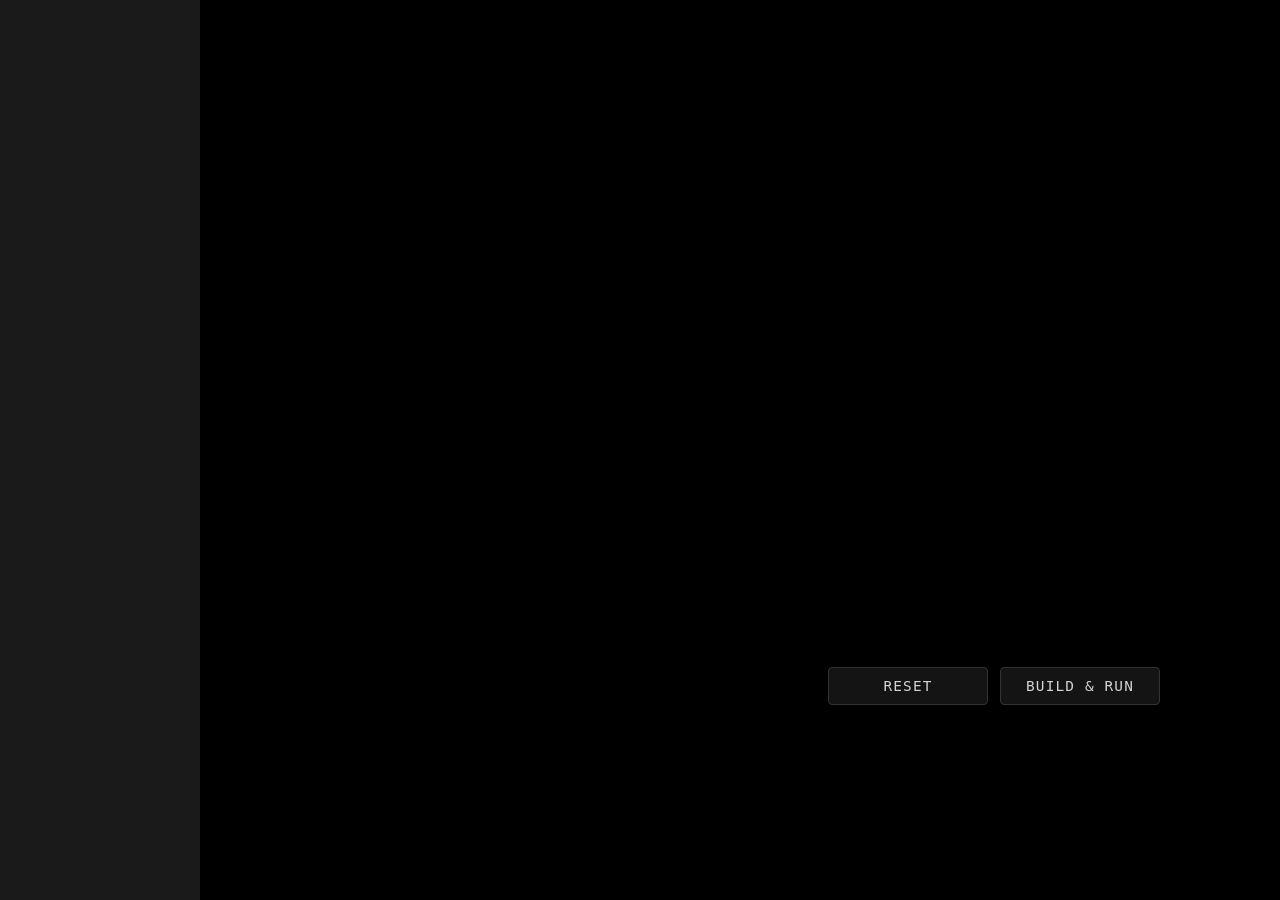
<file: index.html>
<!DOCTYPE html>
<html lang="en">
<head>
    <meta charset="UTF-8">
    <meta http-equiv="refresh" content="0; url=viewer/">
    <script type="text/javascript">
        window.location.href = "docs/";
    </script>
    <title>Shader Engine Viewer</title>
</head>
<body>
<p>Redirecting to <a href="viewer/">Shader Engine Viewer</a>...</p>
</body>
</html>
</file>
<file: docs/css/style.css>
:root {
    --black: #000000;
    --gray-scale-black: #0a0a0a;
    --gray-scale-deep-dark-gray: #141414;
    --gray: #1a1a1a;
    --gray-scale-dark-gray: #222222;
    --gray-scale-mid-gray: #333333;
    --gray-scale-light-gray: #555555;
    --gray-scale-white: #d4d4d4;
}

* {
    margin: 0;
    padding: 0;
    box-sizing: border-box;
}

body, html {
    width: 100%;
    height: 100%;
    background-color: var(--black);
}

.app-layout {
    display: flex;
    width: 100vw;
    height: 100vh;
    min-height: 600px;
    align-items: stretch; /* Ensures all top-level columns stretch vertically */
}

#sidebar {
    background: var(--gray);
    width: 200px;
    flex-shrink: 0; /* Prevent shrinking */
}

#editor {
    flex: 3; /* ~60% of remaining space */
    height: 100%;
    overflow: hidden;
    position: relative;
    padding-right: 50px;
}

#editor .cm-editor {
    height: 100%;
}

#preview-pane {
    flex: 2; /* ~40% of remaining space */
    min-width: 0; /* Allows the flex container to calculate relative dimensions without overflowing */
    height: 100%;
    display: flex;
    flex-direction: column;
    padding-top: 100px;
    padding-right: 100px;
}

#canvas-container {
    width: 100%;
    aspect-ratio: 1 / 1; /* Force square aspect ratio */
}

canvas {
    width: 100%;
    height: auto;
    aspect-ratio: 1 / 1; /* Force square aspect ratio */
    display: block;
}

#controls-container {
    display: flex;
    justify-content: center; /* Center buttons horizontally */
    align-items: center;
    gap: 12px; /* Consistent spacing between buttons */
    width: 100%;
    flex: 1;
}

#controls-container button {
    flex: 1 1 0px;           /* Force equal width distribution */
    max-width: 160px;        /* Prevent excessive stretching on wide screens */
    min-width: fit-content;  /* Prevent text wrapping */
    white-space: nowrap;
    text-align: center;
    padding: 10px 16px;
}

button {
    background-color: var(--gray-scale-deep-dark-gray);
    color: var(--gray-scale-white);
    border: 1px solid var(--gray-scale-mid-gray);
    border-radius: 4px;
    font-size: 0.9rem;
    font-family: monospace;
    font-weight: 500;
    text-transform: uppercase;
    letter-spacing: 0.08em;
    padding: 8px 16px;
    cursor: pointer;
    min-width: 160px;
    text-align: center;
    transition: background-color 0.2s ease, border-color 0.2s ease;
}

button:hover {
    background-color: var(--gray-scale-dark-gray);
    border-color: var(--gray-scale-light-gray);
}

button:active {
    background-color: var(--gray-scale-black);
}

#overlay {
    display: flex;
    justify-content: center;
    align-items: center;
    position: fixed;
    inset: 0;
    background: rgb(from var(--black) r g b / 0.8);
}

#overlay.hidden {
    display: none;
}

#overlay #log-modal {
    background: var(--gray-scale-deep-dark-gray);
    color: var(--gray-scale-white);
    height: 500px;
    max-height: 80vh;
    min-height: 100px;
    width: 1200px;
    max-width: 80vw;
    min-width: 300px;
    padding: 20px;
    overflow: auto;
}

#overlay #log-modal pre {
    white-space: pre;
    margin: 0;
}
</file>
<file: docs/css/code_mirror.css>
.cm-lintRange-error {
    background-color: rgba(255, 0, 0, 0.5) !important;
    background-image: none !important;
}

.cm-lintRange-warning {
    background-color: rgba(255, 165, 0, 0.5) !important;
    background-image: none !important;
}

.cm-lint-marker-error {
    content: url('data:image/svg+xml,<svg xmlns="http://www.w3.org/2000/svg" viewBox="0 0 24 24" fill="none" stroke="%23ff4444" stroke-width="2.5" stroke-linecap="round" stroke-linejoin="round"><circle cx="12" cy="12" r="10"/><line x1="15" y1="9" x2="9" y2="15"/><line x1="9" y1="9" x2="15" y2="15"/></svg>') !important;
}

.cm-lint-marker-warning {
    content: url('data:image/svg+xml,<svg xmlns="http://www.w3.org/2000/svg" viewBox="0 0 24 24" fill="none" stroke="%23ffbb00" stroke-width="2.5" stroke-linecap="round" stroke-linejoin="round"><path d="M10.29 3.86L1.82 18a2 2 0 0 0 1.71 3h16.94a2 2 0 0 0 1.71-3L13.71 3.86a2 2 0 0 0-3.42 0z"/><line x1="12" y1="9" x2="12" y2="13"/><line x1="12" y1="17" x2="12.01" y2="17"/></svg>') !important;
}
</file>
